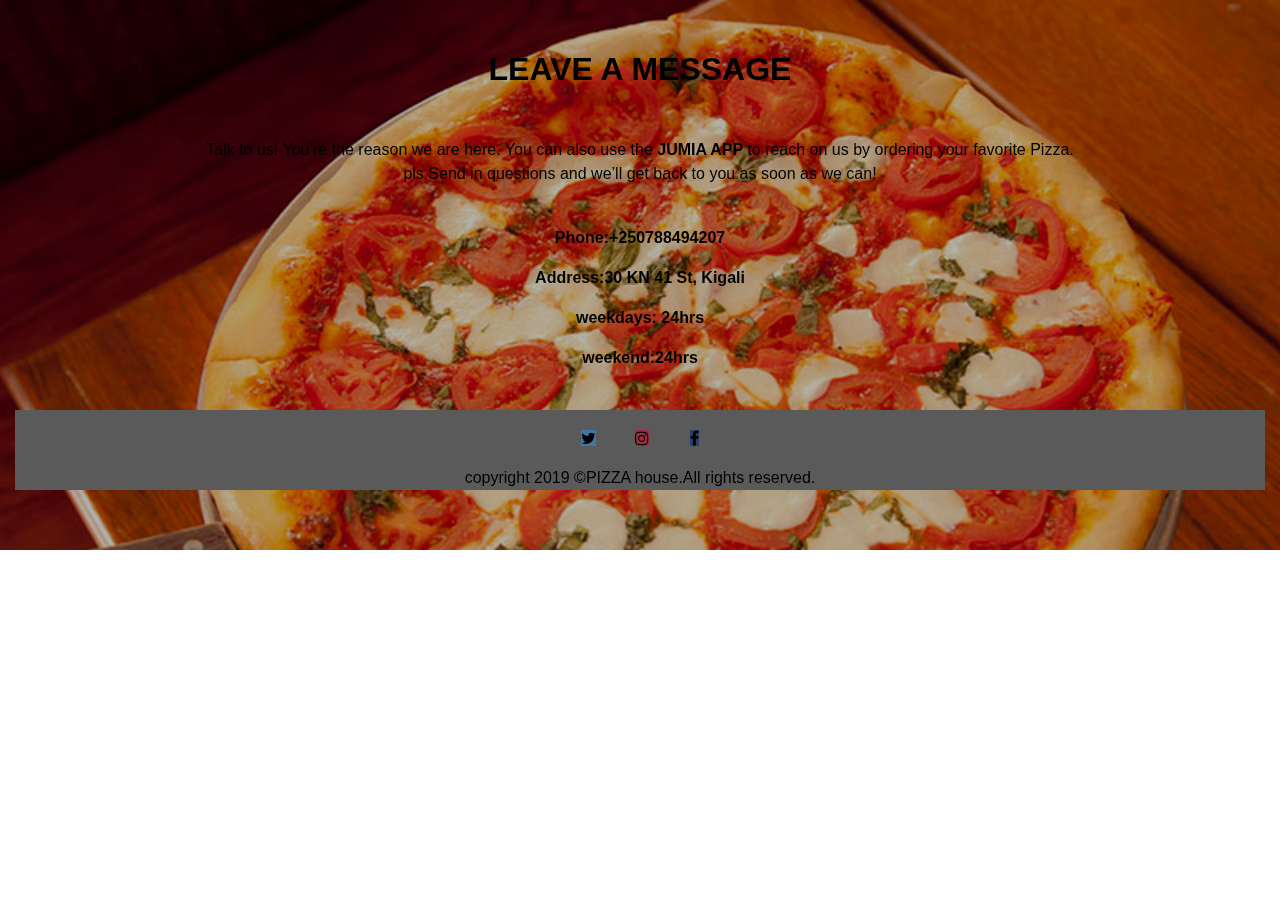
<file: contact.html>
<!DOCTYPE html>
<html>
   <head>
    <meta charset="utf-8">
    <meta name="viewport" content="width=device-width">
    <title>online ordering</title>
    <link href="css/bootstrap.css"  rel="stylesheet" type="text/css">
    <link rel="stylesheet" type="text/css" href="css/contact.css">
    <link rel="stylesheet" href="https://cdnjs.cloudflare.com/ajax/libs/font-awesome/4.7.0/css/font-awesome.min.css"> <!--w3 school-->

  </head>
  <body>
        <div class="container-fluid">
                <h2>LEAVE A MESSAGE</h2>
                 <div class="sent">
                 <p>Talk to us! You’re the reason we are here. You can also use the <strong> JUMIA APP  </strong> to reach on us by ordering your favorite Pizza.<br>pls Send in questions and we’ll get back to you as soon as we can!</p>
                 </div> 
                 <div class="contact">
                        <div id="phone">
                        <p>Phone:+250788494207</p>
                       </div>
                       <div id="phone">
                        <p>Address:30 KN 41 St, Kigali</p>
                       </div>
                       <div id="phone">
                        <p>weekdays: 24hrs</p>
                       </div>
                       <div id="phone">
                        <p>weekend:24hrs</p>
                       </div>
                    </div>
                    <footer>
                     <div class="footer">
                        <div id="fanny">
                        <a href="=en"target="_blank" class="fa fa-twitter"></a>
                        <a href="=en" target="-blank" class="fa fa-instagram"></a>
                        <a href="=en" target="_blank" class="fa fa-facebook"></a>
                        <div id="mine">
                         <p>copyright 2019 &copy;PIZZA house.All rights reserved. </p>
                         </div>
                         </div>
                        </div>
                      </footer>
                   </div>


    </body>
    </html>
</file>
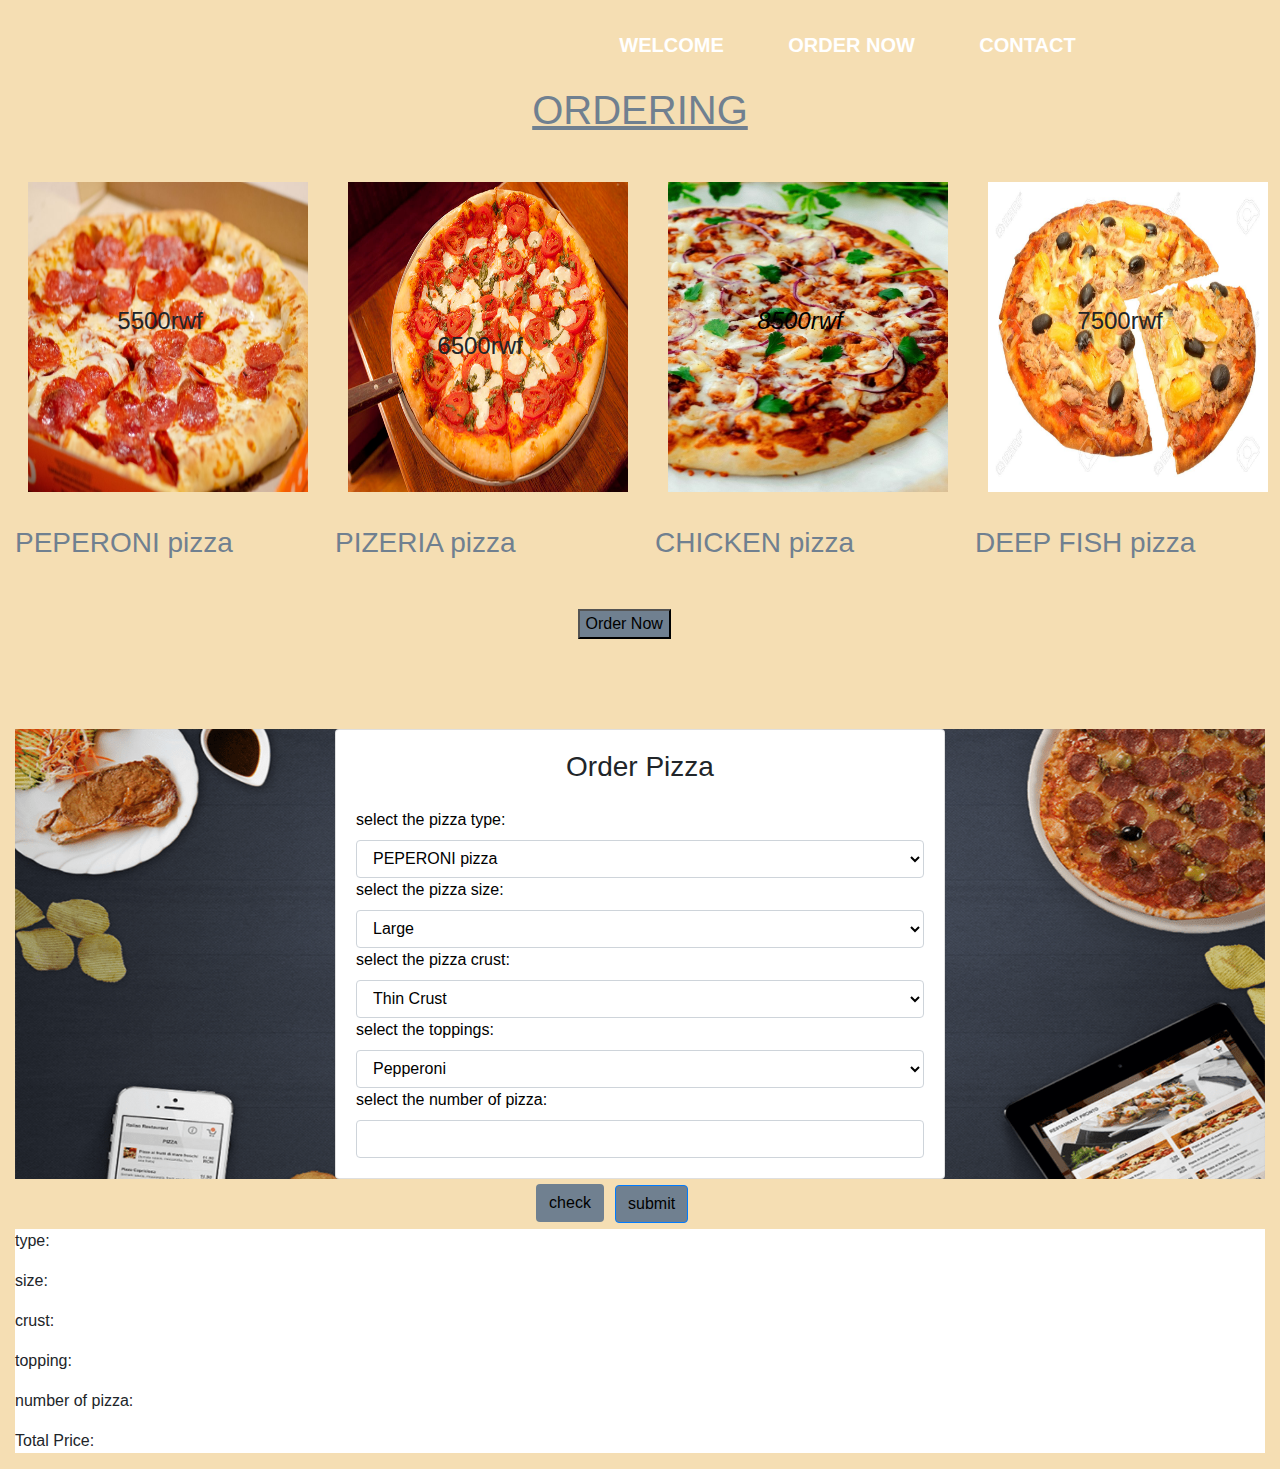
<file: file12.html>
<!DOCTYPE html>
<html lang="en">
<head>
    <meta charset="UTF-8">
    <meta name="viewport" content="width=device-width, initial-scale=1.0">
    <meta http-equiv="X-UA-Compatible" content="ie=edge">
    <title>Document</title>
    <link href="css/bootstrap.css" rel="stylesheet" type="text/css">
    <link href="css/file12.css" rel="stylesheet" type="text/css">
</head>
<body>
</head>
<body>
    <div class="container-fluid">
            <div class="row">
                    <div class="col-md-12">
                        <div id="fanny">
                            <nav>
                                <ul>
                                    <li><a href="index.html">WELCOME</a></li>
        
                                    <li><a href="file12.html">ORDER NOW</a></li>
                                    <li><a href="style.html">CONTACT</a></li>
        
        
                                </ul>
                            </nav>
                        </div>
                    </div>
                </div>
                <h1> <u>ORDERING</u> </h1>
                <div id="photo">
                    <div class="row">
                        <div class="col-md-3">
                            <div class="click4">
                                <img id="b" src="img/photo-1534308983496-4fabb1a015ee.jpeg"  height="310px" width="280px" hspace="13">
                                <h3><br>PEPERONI pizza</h3>
                                <div id="cost1">
                                    <h4>5500rwf</h4>
                                </div>
                            </div>
        
                        </div>
                        <div class="col-md-3">
                            <div class="click1">
                                <img id="a" src="img/DSC2213ul.jpg" height="310px" width="280px" hspace="13" >
                                <h3 id=pa><br>PIZERIA pizza</h3>
        
                                <div id="cost2">
                                    <h4>6500rwf</h4>
                                </div>
                            </div>
                        </div>
                        <div class="col-md-3">
                            <div class="click2">
                                <img id="c" src="img/Hawaiian-BBQ-Chicken-PIzza-new-706x1024.jpg"  height="310px" width="280px" hspace="13">
                                <h3><br>CHICKEN pizza</h3>
                                <div id="cost3">
                                    <h4>8500rwf</h4>
                                </div>
                            </div>
                        </div>
                        <div class="col-md-3">
                            <div class="click3">
                                <img id="d"
                                    src="img/40613094-tuna-fish-pizza-with-pineapple-chunks-and-melted-mozzarella-cheese-isolated-on-a-white-background.jpg "
                                    height="310px" width="280px" hspace="13">
                                <h3><br>DEEP FISH pizza</h3>
        
                                <div id="cost4">
                                    <h4>7500rwf</h4>
                                </div>
                            </div>
                        </div>
                    </div>
        
                </div>

                <button type="order" id="btns">Order Now</button>
      <div class="order">
      <form id="orderz">
            <div id="new-order">
                    <div class="new-order">
        
            <!-- <div class="container-fluid bg-light py-3"> -->
                    <div class="container2 ">
                    <div class="row">
                        <div class="col-md-6 mx-auto">
                            <div class="card card-body">
                                    <h3 class="text-center mb-4" id="pizza">Order Pizza</h3>
                                    
            <label for="sel1">select the pizza type:</label>
            <select class="form-control" id="sel1">
                    <option>PEPERONI pizza</option>
                    <option>PIZERIA pizza</option>
                    <option>CHICKEN pizza</option>
                    <option>DEEP FISH pizza</option>
                    
                  </select>
                  <label for="sel1">select the pizza size:</label>
                  <select class="form-control" id="sel2">
                          <option>Large</option>
                          <option>Medium</option>
                          <option>Small</option>
                         
                        </select>
                        <label for="sel1">select the pizza crust:</label>
                        <select class="form-control" id="cc">
                                <option>Thin Crust</option>
                                <option>Thick Crust</option>
                                <option>Deep Crust</option>
                                <option>Crunchy Crust</option>
                                <option>No gluten </option>
                              </select>
                              <label for="sel1">select the toppings:</label>
                              <select class="form-control" id="dd">
                                      <option>Pepperoni</option>
                                      <option>Mushrooms</option>
                                      <option>Sausage</option>
                                      <option>Extra cheese</option>
                                      <option>Black olives</option>
                                    </select>
                                    <label for="sel1">select the number of pizza:</label>
                                    <input type=number class="form-control" id="sel5">
                                    </div>
                                    </div>
        </div>
        </div>
        </div></div>
        
        <br><br><div class="row">
            <div class="col-md-6 text-center">
                    <span class="btn btn-primary" id="delivery" onclick="send()" >submit</span>
                    
                    <button type="submit" class="btn" id="btn" >check</button>
             </div>
        </div>
            
      </form>
    </div>
    
    
    <ul id="contacts">

    </ul>
    <div id="show">
            <h2></h2>
            <p> type:<span class="type"></span></p>
            <p> size:<span class="size"></span></p>
            <p>crust: <span class="crust"></span></p>
            <p> topping:<span class="topping"></span></p>
            <p> number of pizza:<span class="numbers"></span></p>
            <p>Total Price:<span class="totalPrice"></span></p>
            <p></p>
            <ul id="addresses">

            </ul>
          </div>
    <footer>
            <script src="js/jquery-3.4.1.js"></script>
            <script src="js/file12.js"></script>
</body>
</html>
</file>
<file: css/contact.css>
h1{
    text-align:center;
    color:black;
  }
  .contact{
    text-align:center;
    font-weight:bold;
    color:black;
    margin:40px;
    
  }
  .sent{
    color:black;
    
  }
  /* body{
    background-color:black;
  } */
  h2{
    font-weight:bold;
    color:black;
    PADDING:50PX;
    text-align:center;
    padding-top:50px;
    margin-bottom:0;
    
  }
  .fa {
    padding: 20px;
    font-size: 30px;
    width: 50px;
    text-align: center;
    text-decoration: none;
  
  }
  .fa-facebook {
    color: black;
  }
  
  .fa-twitter {
    color: black;
  }
  .fa-instagram{
    color:black;
  }
  #footer{
    text-align:center;
  }

  #fanny{
    text-align:center;
    color:black;
    }
    .footer{
      background-color:grey;
      
    }
     #mine{
      
      color:black;
      
    }
     #fanny a:hover:before{
       transform :scale(1);
     }
    #fanny a:nth-child(3):before{
       background-color:#3b5999;
    }
    #fanny a:nth-child(1):before{
       background-color:#55acee;
    }
    #fanny a:nth-child(2):before{
       background-color:#e4405f;}
    
    #fanny:hover a{
      transform :scale(1.3);
      color:#f1f1f1;
      
    }
    
      
      
   .sent{
       text-align: center;
   }  
   .container-fluid{
       background-image: url("../img/DSC2213ul.jpg");
       background-repeat: no-repeat;
       background-size:cover; 
       filter: brightness(0.7);
       height:550px;      
   }
</file>
<file: css/file12.css>
ul{
    text-align: center;
    margin-left:30%;
    
  
}
ul li{
    display:inline-block;
    padding:30px;
    font-weight: bold;
   
}
ul li a {
    text-decoration: none;
    color:white;
    font-family: 'Gill Sans', 'Gill Sans MT', Calibri, 'Trebuchet MS', sans-serif;
    font-size: 20px;
}
ul li a:hover{
    
    color:black;
    font-size: 20px;
    text-decoration: none;
    border:1px solid transparent;

}
body{
    background-color:wheat;
}
h1{
text-align:center;
margin-top:-20px;

color:slategrey;
 font-family: 'Gill Sans', 'Gill Sans MT', Calibri, 'Trebuchet MS', sans-serif;
}
    #a:hover{
        transform: scale(1.1);
        
    }
    #b:hover{
        transform: scale(1.1);
     
    }
    #c:hover{
        transform: scale(1.1);
      
    }
    #d:hover{
        transform: scale(1.1);
      
    }
    #photo img {
        margin-top: 40px;
    }
    /* #ordern {
       /* margin-top:260px;
       margin-left:500px; */
/*        
        background-color:slategrey;
        margin-top:260px; */
    
    /* }
    #ordern:hover{
        transform: scale(1.1);
        background-color: blanchedalmond;
    } */ */

#pa h3{
    margin-top:-50px;
}
.click1 >h3{
    color:slategrey;
}
.click2 >h3{
    color:slategrey;
}
.click3 >h3{
    color:slategrey;
}
.click4 >h3{
    color:slategrey;}


   #cost1{
      
      font-size:65px;
      margin-top:-260px;
      text-align: center;
      font-weight: bold;
  }
  #cost2{
      
    font-size:65px;
    margin-top:-235px;
    text-align: center;
    font-weight: bold;
}
#cost3{
      
    font-size:200px;
    font-style: italic;
    margin-top:-260px;
    text-align: center;
    font-weight:bold;
    color:black;;
    background: 20px;
}
#cost4{
      
    font-size:200px;
    margin-top:-260px;
    text-align: center;
    font-weight: bold;
} */
 

.container{
   
    
    text-align: center;
    color:black;
    
    margin-top:60px;
    
     
}
label{
    /* margin-left:60%; */
    color:black;
}
.form-control , .btn{
    /* margin-left: 70%; */
    color:black;
    /* text-align: center; */
}
#new-pizz{
    display: none;
    margin-top:60px;
    

    height:600px;
    

   
     color:white;
    margin-top:60px;


}
#show-your-order{
    margin-top:60px;
}
#bill{
    margin-top:40px;
}
#head{
    margin-bottom:20px;
}
.cont{
    background-image: url("../img/login_background2-min.png");
    background-repeat: no-repeat;
    background-size:cover; 
    width:104%; 
    

}
#add-address{
    margin-top:30px;
    background-color:slategrey;

}
/* #add{
    margin-top:30px;
    background-color:slategrey; */
/* } */

/*   */
/* .ad{
    background-image: url("../img/login_background2-min.png");
    background-repeat: no-repeat;
    background-size:cover; 
    width:104%;} */
.order{
        margin-top:90px;
        background-image: url("../img/login_background2-min.png");
        height:450px;
        background-repeat: no-repeat;
        background-size:cover; 
        
}
#btns{
    margin-top:240px;
    text-align: center;
    margin-left:45%;
    background-color:slategrey;
}
/* #orderz{
    display: none;
    
*/#show{
    background-color:white;
    margin-top: 50px;
}
#btn{
    margin-top:-120px;
    background-color:slategrey;
    margin-left:500px;
}
#btn:hover{
    color:white;
}
#delivery:hover{
    color:white;
}
#delivery{
    margin-top:-70px;
    background-color:slategrey;
    margin-left:600px;
}
</file>
